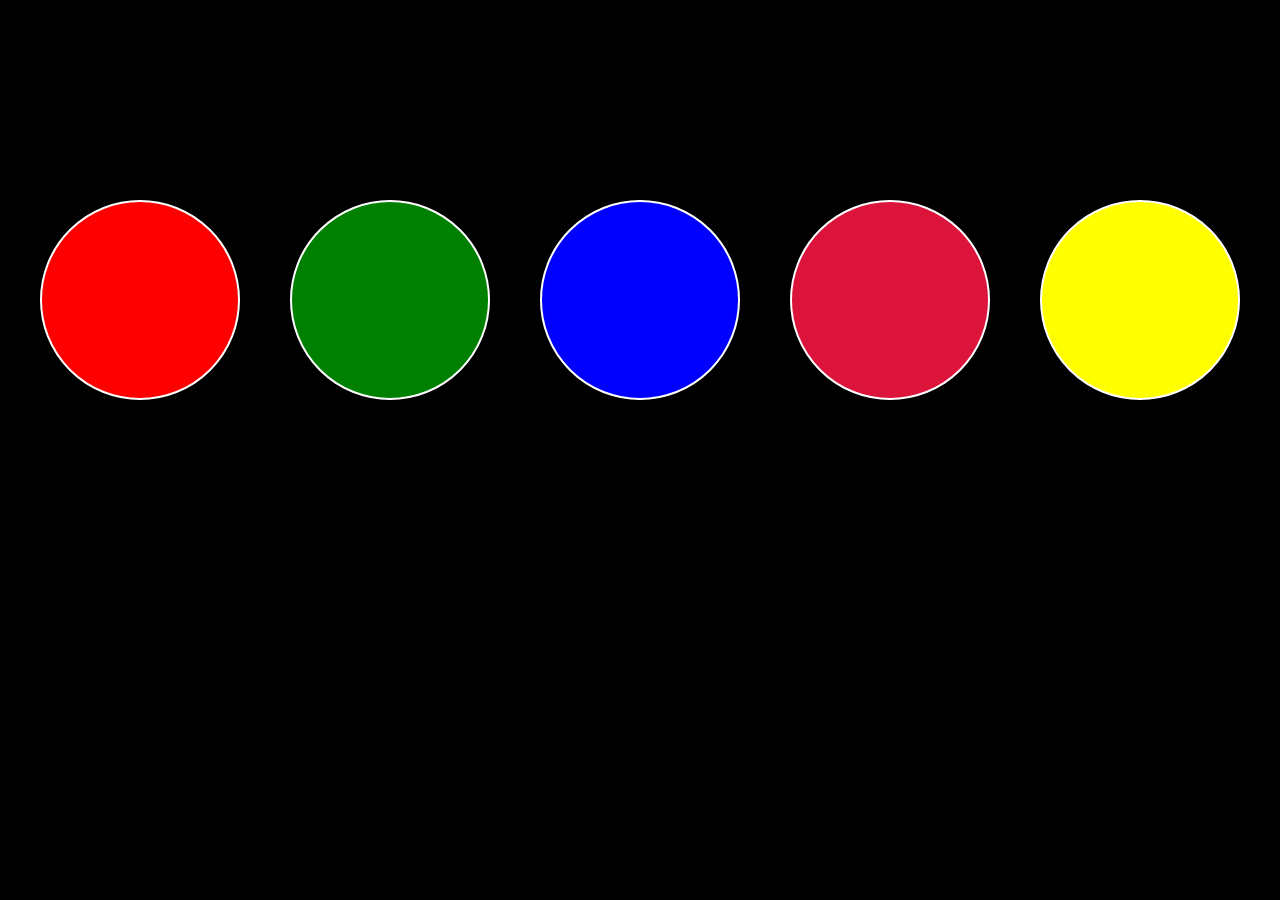
<file: bgChange.html>
<!DOCTYPE html>
<html lang="en">
<head>
    <meta charset="UTF-8">
    <meta name="viewport" content="width=device-width, initial-scale=1.0">
    <title>Document</title>
    <link rel="stylesheet" href="bg-change.css">
</head>
<body>
    <div class="container">
        <div class="container-main">
            <div class="box1"></div>
            <div class="box2"></div>
            <div class="box3"></div>
            <div class="box4"></div>
            <div class="box5"></div>
        </div>
    </div>
    <script src="https://cdnjs.cloudflare.com/ajax/libs/jquery/3.7.1/jquery.min.js"
        integrity="sha512-v2CJ7UaYy4JwqLDIrZUI/4hqeoQieOmAZNXBeQyjo21dadnwR+8ZaIJVT8EE2iyI61OV8e6M8PP2/4hpQINQ/g=="
        crossorigin="anonymous" referrerpolicy="no-referrer"></script>
    
    <script>
        $(document).ready(function(){
            $(".box1").click(function(){
                $("body").css("background-color","red")
            })
        })
        $(document).ready(function(){
            $(".box2").click(function(){
                $("body").css("background-color","green")
            })
        })
        $(document).ready(function(){
            $(".box3").click(function(){
                $("body").css("background-color","blue")
            })
        })
        $(document).ready(function(){
            $(".box4").click(function(){
                $("body").css("background-color","crimson")
            })
        })
        $(document).ready(function(){
            $(".box5").click(function(){
                $("body").css("background-color","yellow")
            })
        })

    </script>
</body>
</html>
</file>
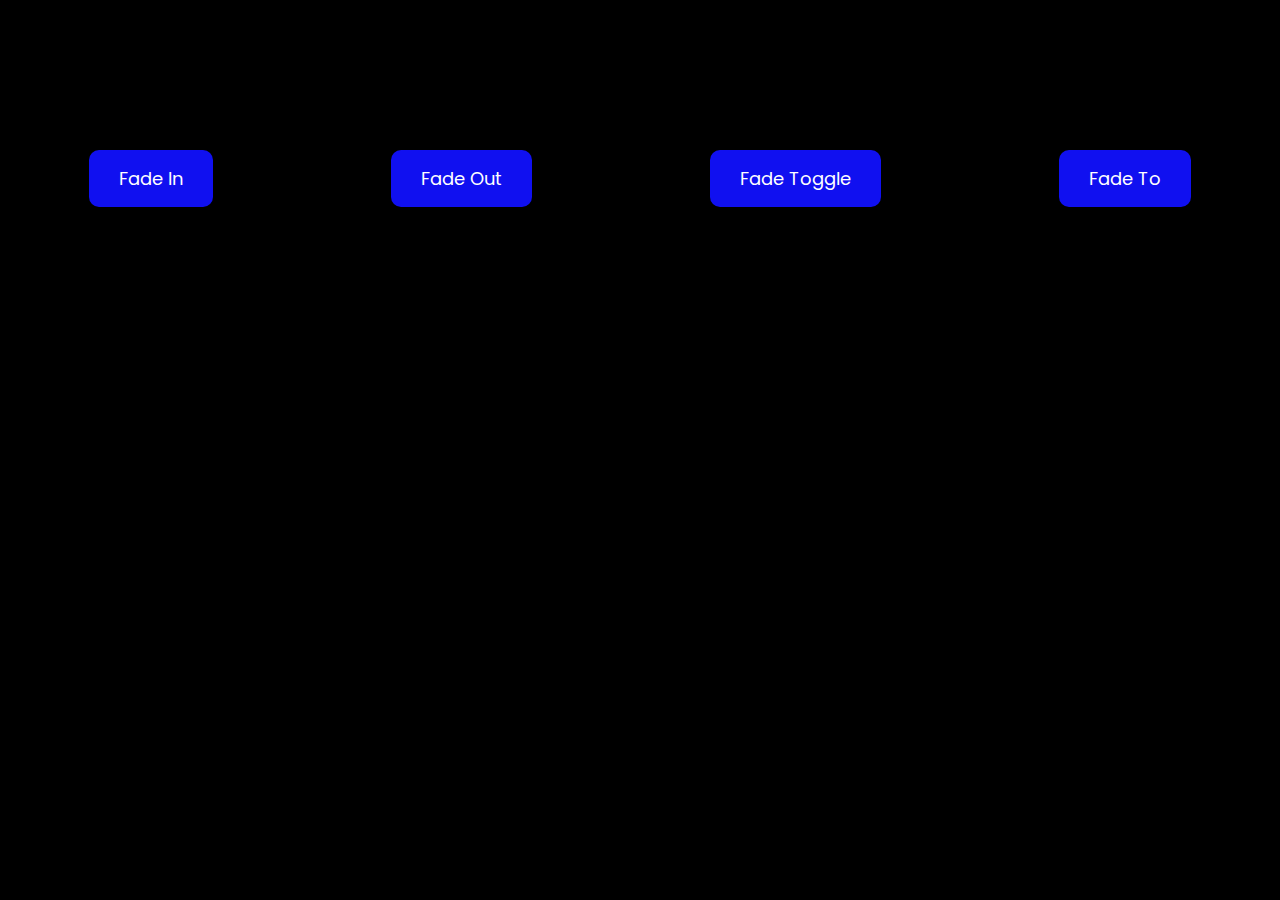
<file: fade.html>
<!DOCTYPE html>
<html lang="en">
<head>
    <meta charset="UTF-8">
    <meta name="viewport" content="width=device-width, initial-scale=1.0">
    <title>Document</title>
    <link rel="preconnect" href="https://fonts.googleapis.com">
    <link rel="preconnect" h    ref="https://fonts.gstatic.com" crossorigin>
    <link
        href="https://fonts.googleapis.com/css2?family=Poppins:ital,wght@0,100;0,200;0,300;0,400;0,500;0,600;0,700;0,800;0,900;1,100;1,200;1,300;1,400;1,500;1,600;1,700;1,800;1,900&display=swap"
        rel="stylesheet">
    <link rel="stylesheet" href="fade.css">
</head>
<body>
    <div class="container">
        <div class="box1"></div>
        <div class="box2"></div>
        <div class="box3"></div>
    </div>
    <div class="button-group">
        <button class="btn-1">Fade in</button>
        <button class="btn-2">Fade out</button>
        <button class="btn-3">Fade toggle</button>
        <button class="btn-4">Fade to</button>

    </div>
    
    <script src="https://cdnjs.cloudflare.com/ajax/libs/jquery/3.7.1/jquery.min.js"
    integrity="sha512-v2CJ7UaYy4JwqLDIrZUI/4hqeoQieOmAZNXBeQyjo21dadnwR+8ZaIJVT8EE2iyI61OV8e6M8PP2/4hpQINQ/g=="
    crossorigin="anonymous" referrerpolicy="no-referrer"></script>
    <script>
              $(document).ready(function(){
                $(".btn-1").click(function(){
                    $(".box1").fadeIn()
                    $(".box2").fadeIn()
                    $(".box3").fadeIn()
                });
                $(".btn-2").click(function(){
                    $(".box1").fadeOut()
                    $(".box2").fadeOut()
                    $(".box3").fadeOut()
                });
                $(".btn-3").click(function(){
                    $(".box1").fadeToggle()
                    $(".box2").fadeToggle()
                    $(".box3").fadeToggle()
                });
                $(".btn-4").click(function(){
                    $(".box1").fadeTo(1000 , 0.4)
                    $(".box2").fadeTo(2000 , 0.5)
                    $(".box3").fadeTo('slow' , 0.7)
                })
              })

    </script>
</body>
</html>
</file>
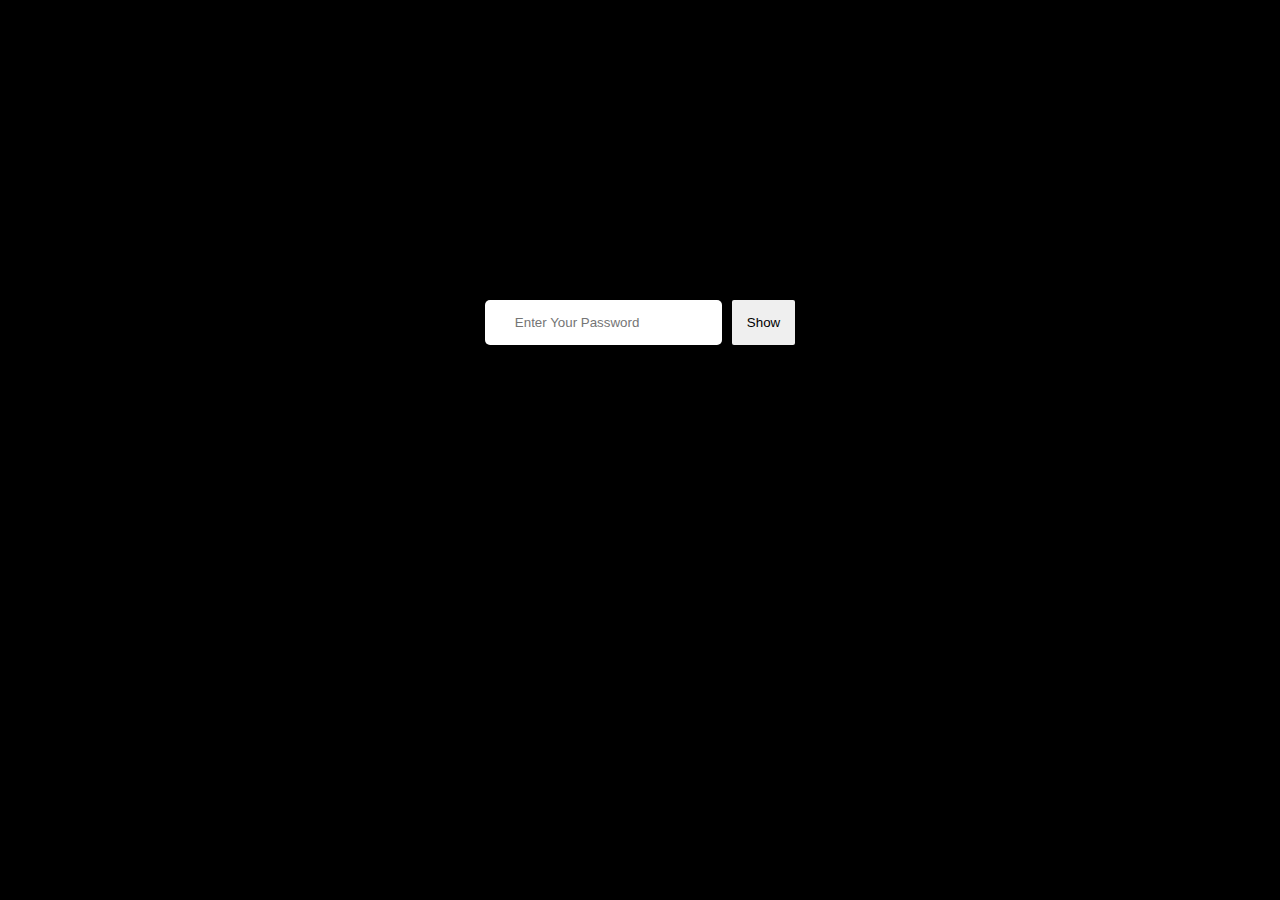
<file: password.html>
<!DOCTYPE html>
<html lang="en">
<head>
    <meta charset="UTF-8">
    <meta name="viewport" content="width=device-width, initial-scale=1.0">
    <title>Document</title>
    <link rel="stylesheet" href="password.css">
</head>
<body>
    <div class="container">
        <input type="password" name="password" id="password" placeholder="Enter Your Password">
        <button id="btn">Show</button>

    </div>

    <script src="https://cdnjs.cloudflare.com/ajax/libs/jquery/3.7.1/jquery.min.js"
        integrity="sha512-v2CJ7UaYy4JwqLDIrZUI/4hqeoQieOmAZNXBeQyjo21dadnwR+8ZaIJVT8EE2iyI61OV8e6M8PP2/4hpQINQ/g=="
        crossorigin="anonymous" referrerpolicy="no-referrer"></script>

        <script>
                  $(document).ready(function(){
            $("#btn").click(function(){
                var input = $("#password");
                if (input.attr("type") === "password") {
                    input.attr("type", "text");
                    $(this).text("Hide");
                } else {
                    input.attr("type", "password");
                    $(this).text("Show");
                }
            });
        });

        </script>
    
</body>
</html>
</file>
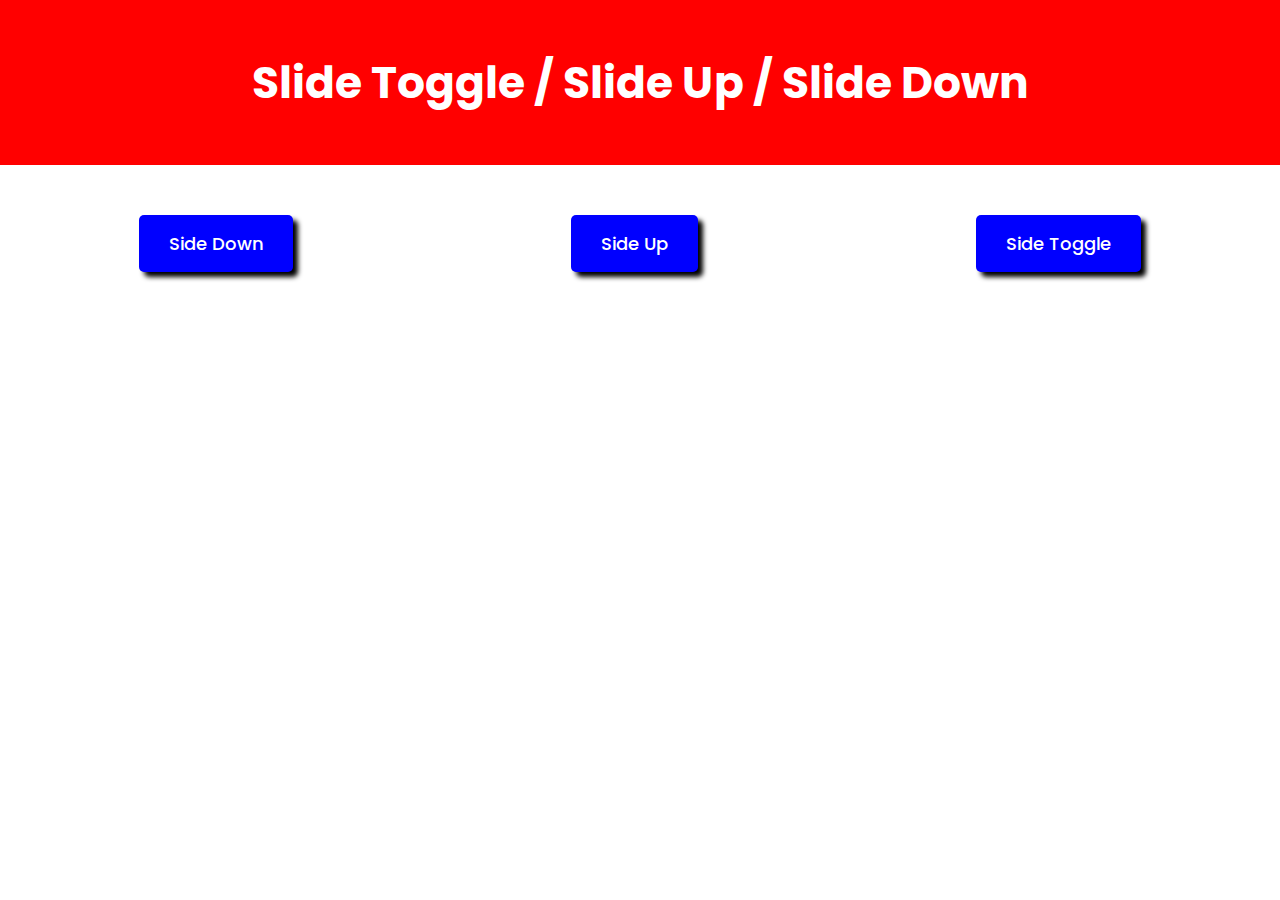
<file: side-up-down.html>
<!DOCTYPE html>
<html lang="en">

<head>
    <meta charset="UTF-8">
    <meta name="viewport" content="width=device-width, initial-scale=1.0">
    <title>Document</title>
    <link rel="stylesheet" href="side-up-down.css">
    <link rel="preconnect" href="https://fonts.googleapis.com">
    <link rel="preconnect" href="https://fonts.gstatic.com" crossorigin>
    <link
        href="https://fonts.googleapis.com/css2?family=Poppins:ital,wght@0,100;0,200;0,300;0,400;0,500;0,600;0,700;0,800;0,900;1,100;1,200;1,300;1,400;1,500;1,600;1,700;1,800;1,900&display=swap"
        rel="stylesheet">
</head>

<body>
    <div class="container">
        <h1>slide toggle / slide up / slide down</h1>
    </div>
    <div class="main">
        <h1>Hello World</h1>
    </div>
    <div class="button-group">
        <button class="btn1">side down</button>
        <button class="btn2">side up</button>
        <button class="btn3">side toggle</button>
    </div>
    <script src="https://cdnjs.cloudflare.com/ajax/libs/jquery/3.7.1/jquery.min.js"
        integrity="sha512-v2CJ7UaYy4JwqLDIrZUI/4hqeoQieOmAZNXBeQyjo21dadnwR+8ZaIJVT8EE2iyI61OV8e6M8PP2/4hpQINQ/g=="
        crossorigin="anonymous" referrerpolicy="no-referrer"></script>
    <script>
        $(document).ready(function () {
            $(".btn1").click(function () {
                $(".main").slideDown(3000)
            })
        });
        $(document).ready(function () {
            $(".btn2").click(function () {
                $(".main").slideUp(3000)
            })
        });
        $(document).ready(function () {
            $(".btn3").click(function () {
                $(".main").slideToggle(3000)
            })
        });



    </script>
</body>

</html>
</file>
<file: bg-change.css>
*{
    margin: 0;
    padding: 0;
    box-sizing: border-box;
}
body{
    background-color: #000000;
}
.container{
    display: flex;
    justify-content: center;
    align-items: center;
}
.container-main{
    display: flex;
    justify-content: center;
    align-items: center;
    gap: 50px;
    margin-top: 200px;

}
.box1,.box2,.box3,.box4,.box5{
    height: 200px;
    width: 200px;
    border: 2px solid #ffffff;
    border-radius: 50%;
    cursor: pointer;
}
.box1{
    background-color: red;
}
.box2{
    background-color: green;
}
.box3{
    background-color: blue;
}
.box4{
    background-color: crimson;
}
.box5{
    background-color: yellow;
}
</file>
<file: fade.css>
*{
    margin: 0;
    padding: 0;
    box-sizing: border-box;
    font-family: "Poppins", sans-serif;

}
 .container{
    display: flex;
    justify-content: space-evenly;
    align-items: center;
    padding-top: 50px;
}
.box1,.box2,.box3{
    height: 200px;
    width: 200px;
    border: 2px solid black;
    background-size: 100%;
    border-radius: 10px;
    background-color: blue;
    display: none;
    background-image: url("./download.jpg");
    object-fit: cover;
    overflow: hidden;
    background-repeat: no-repeat;
} 
button{
    background-color: #1010f0;
    color: #ffffff;
    font-size: 18px;
    border: none;
    border-radius: 10px;
    padding: 15px 30px;
    cursor: pointer;
    text-transform: capitalize;
    
}
body{
    background-color: #000;
}
.button-group{
    display: flex;
    justify-content: space-around;
    margin-top: 100px;
}
</file>
<file: password.css>
*{
    margin: 0;
    padding: 0;
    box-sizing: border-box;
}

body{
    background-color: #000000;
    /* display: flex;
    justify-content: center;
    align-items: center; */
}
.container{
    display: flex;
    justify-content: center;
    align-items: center;
    padding-top: 300px;
    
}
input{
    padding: 15px 30px;
    border: none;
    outline: none;
    border-radius: 5px;
}
#btn{
    padding: 15px;
    border: none;
    border-radius: 2px;
    margin-left: 10px;
    cursor: pointer;
    font-weight: 500;
    
}
</file>
<file: side-up-down.css>
*{
    margin: 0;
    padding: 0;
    box-sizing: border-box;
    font-family: "Poppins", sans-serif;

}

.container{
    background-color: red;
    text-align: center;
    color: white;
    padding: 50px;
    font-size: 22px;
    text-transform: capitalize;
}
.main{
    background-color: green;
    padding: 100px;
    color: #ffffff;
    text-align: center;
    font-size: 25px;
    display: none;
}
button{
    padding: 15px 30px;
    background-color: blue;
    color: white;
    text-transform: capitalize;
    border: none;
    border-radius: 5px;
    font-weight: 500;
    font-size: 18px;
    cursor: pointer;
    text-align: center;
    box-shadow: 5px 5px 5px black;

}
.button-group{
    display: flex;
    justify-content: space-around;
    margin-top: 50px;
}
</file>
